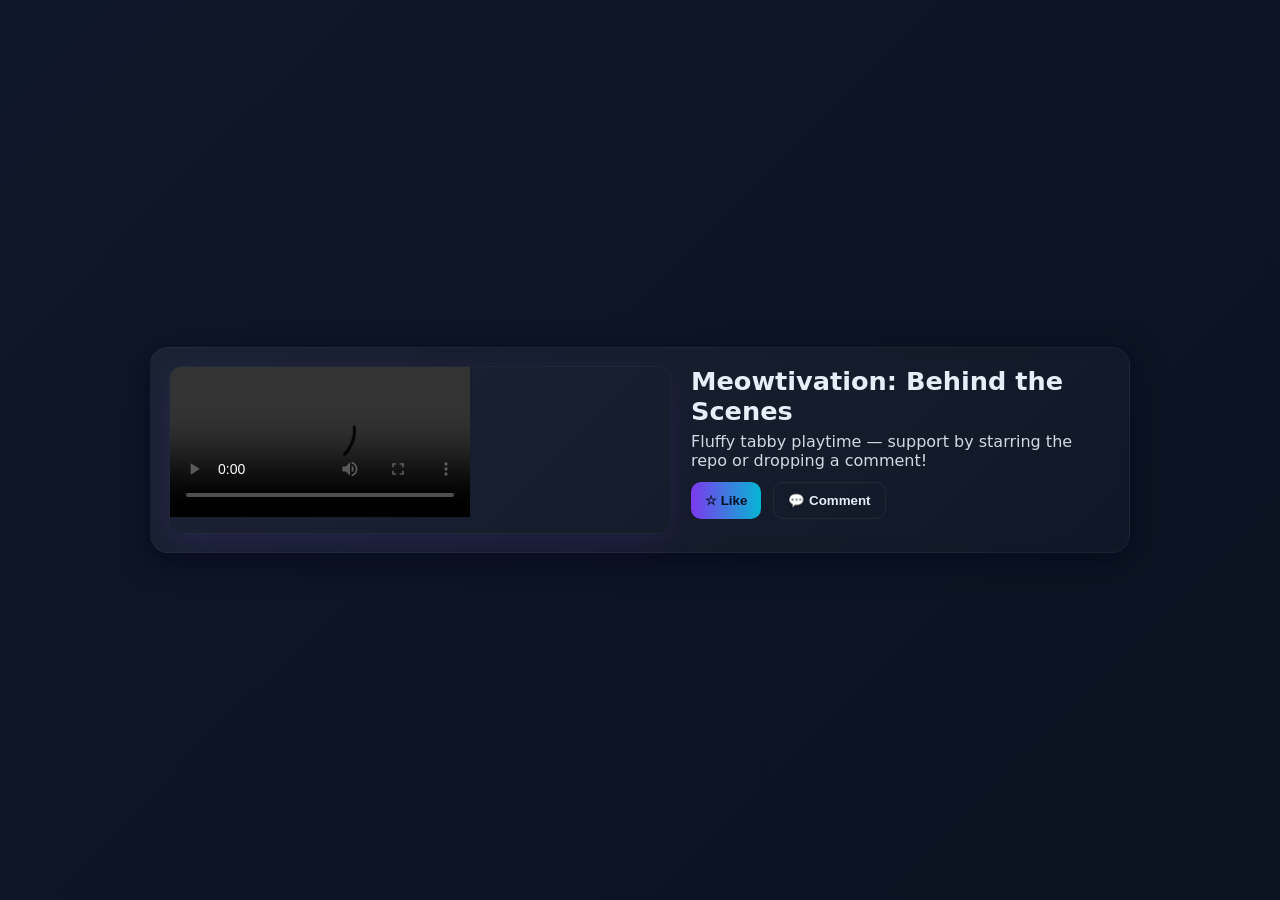
<file: index.html>
<!doctype html>
<html lang="en">
<head>
<meta charset="utf-8" />
<meta name="viewport" content="width=device-width,initial-scale=1" />
<title>Meowtivation — Behind the Scenes</title>
<link rel="stylesheet" href="/assets/style.css" />
<!-- Plyr CSS (cdn) -->
<link rel="stylesheet" href="https://cdn.plyr.io/3.7.8/plyr.css" />
</head>
<body>
<main class="page">
<section class="card">
<div class="card-media">
<video id="player" playsinline controls crossorigin>
<source src="https://pub-59b2b96ee6544b7ab59e53045f492712.r2.dev/capstone_day6_behind_the_scenes_02.mp4" type="video/mp4" />
</video>
</div>
<div class="card-body">
<h1 class="title">Meowtivation: Behind the Scenes</h1>
<p class="subtitle">Fluffy tabby playtime — support by starring the repo or dropping a comment!</p>
<div class="controls">
<button id="likeBtn" class="btn like">☆ Like</button>
<button id="commentToggle" class="btn comment">💬 Comment</button>
</div>
<form id="commentForm" class="comment-form hidden">
<textarea id="commentText" placeholder="Write a short encouraging comment..." rows="3"></textarea>
<div class="comment-actions">
<button type="button" id="submitComment" class="btn submit">Post comment</button>
<button type="button" id="cancelComment" class="btn cancel">Cancel</button>
</div>
</form>
<p class="notice" id="notice"></p>
</div>
</section>
</main>


<!-- Plyr JS -->
<script src="https://cdn.plyr.io/3.7.8/plyr.polyfilled.js"></script>
<script src="/assets/app.js"></script>
</body>
</html>
</file>
<file: assets/style.css>
:root{
--bg: linear-gradient(135deg,#0f172a 0%, #0b1220 100%);
--card-bg: linear-gradient(135deg, rgba(255,255,255,0.06), rgba(255,255,255,0.02));
--accent1: #7c3aed; /* purple */
--accent2: #06b6d4; /* teal */
--glass: rgba(255,255,255,0.04);
}
*{box-sizing:border-box}
body{margin:0;font-family:Inter,ui-sans-serif,system-ui,Segoe UI,Roboto,Helvetica,Arial;min-height:100vh;background:var(--bg);display:flex;align-items:center;justify-content:center;padding:32px;color:#e6eef8}
.page{width:100%;max-width:980px}
.card{display:grid;grid-template-columns:1fr;gap:20px;background:var(--card-bg);border:1px solid rgba(255,255,255,0.04);padding:18px;border-radius:18px;box-shadow:0 8px 30px rgba(2,6,23,0.6);backdrop-filter: blur(6px);}
.card-media{border-radius:12px;overflow:hidden;box-shadow:0 8px 30px rgba(124,58,237,0.12);border:1px solid rgba(255,255,255,0.03)}
.plyr{width:100%}
.title{font-size:1.6rem;margin:0 0 6px}
.subtitle{margin:0 0 12px;opacity:0.9}
.controls{display:flex;gap:12px}
.btn{padding:10px 14px;border-radius:10px;border:none;cursor:pointer;font-weight:600}
.btn.like{background:linear-gradient(90deg,var(--accent1),var(--accent2));color:#081226}
.btn.comment{background:transparent;color:#e6eef8;border:1px solid rgba(255,255,255,0.06)}
.comment-form{margin-top:12px}
.comment-form textarea{width:100%;padding:12px;border-radius:10px;border:1px solid rgba(255,255,255,0.04);background:transparent;color:inherit}
.comment-actions{display:flex;gap:8px;margin-top:8px}
.btn.submit{background:var(--accent2);color:#031022}
.btn.cancel{background:transparent;border:1px solid rgba(255,255,255,0.04)}
.hidden{display:none}
.notice{margin-top:12px;font-size:0.95rem;opacity:0.9}


/* small screens */
@media (min-width:900px){.card{grid-template-columns:1fr 420px}}
</file>
